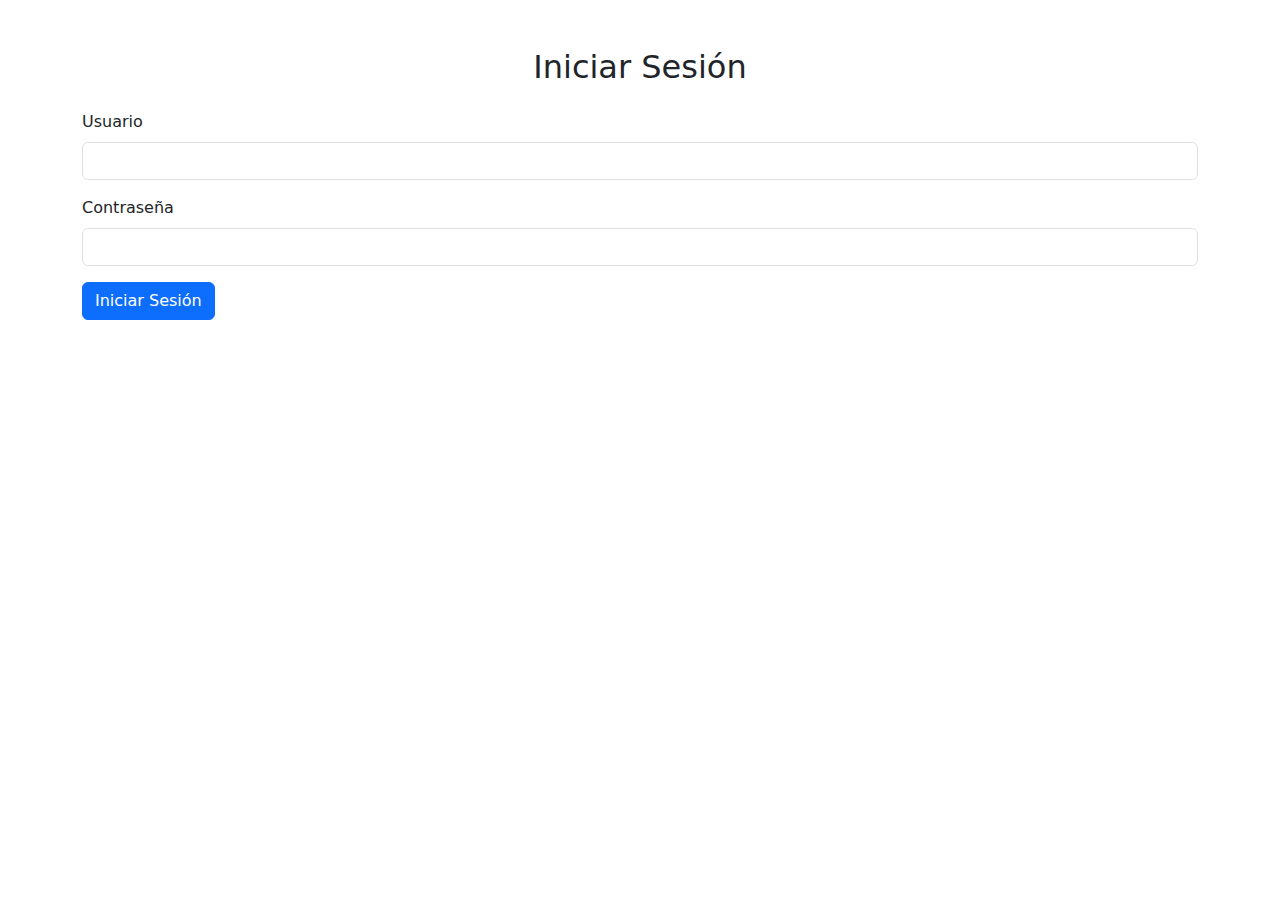
<file: ddos_monitoring_project/templates/login.html>
<!DOCTYPE html>
<html lang="en">
<head>
    <meta charset="UTF-8">
    <meta name="viewport" content="width=device-width, initial-scale=1.0">
    <title>Login</title>
    <link href="https://cdn.jsdelivr.net/npm/bootstrap@5.3.0/dist/css/bootstrap.min.css" rel="stylesheet">
</head>
<body>
    <div class="container">
        <h2 class="text-center mt-5">Iniciar Sesión</h2>
        <form method="POST" class="mt-4">
            <div class="mb-3">
                <label for="username" class="form-label">Usuario</label>
                <input type="text" class="form-control" id="username" name="username" required>
            </div>
            <div class="mb-3">
                <label for="password" class="form-label">Contraseña</label>
                <input type="password" class="form-control" id="password" name="password" required>
            </div>
            <button type="submit" class="btn btn-primary">Iniciar Sesión</button>
        </form>
    </div>
</body>
</html>
</file>
